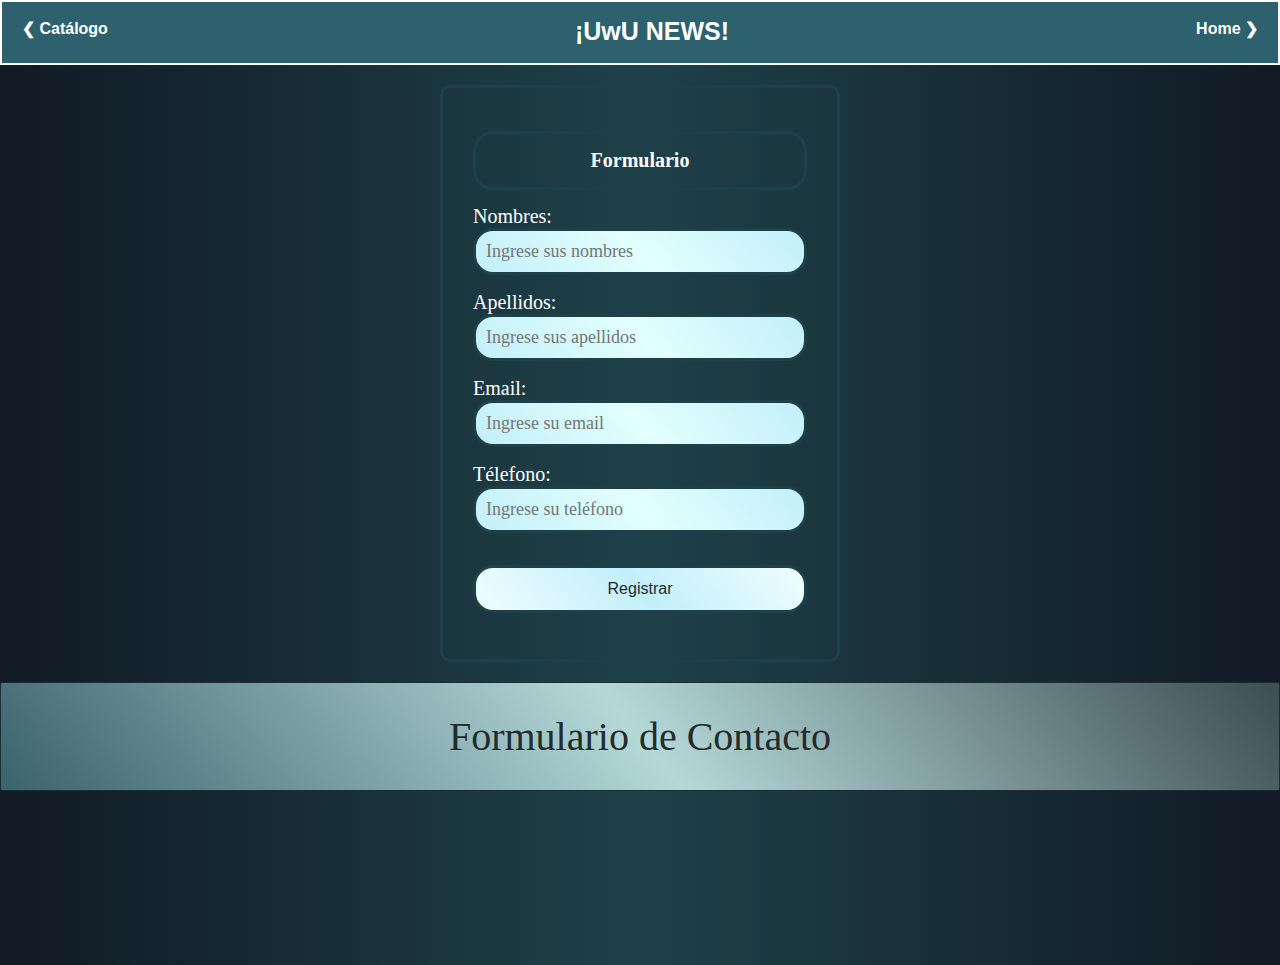
<file: formulario.html>
<!DOCTYPE html>
<html lang="en">
    <head>
        <meta charset="UTF-8">
        <meta name="viewport" content="width=device-width, initial-scale=1.0">
        <meta http-equiv="X-UA-Compatible" content="ie=edge">
        <link rel="stylesheet" href="css/formulario.css">
    <title>UwU News</title>
</head>
<body>
  <nav>
        <div class="left_nav"><a href="items.html">&#10094; Catálogo</a></div>
        <h1 class="titulo__navegador">¡UwU NEWS!</h1> 
        <div class="right_nav"><a href="index.html">Home &#10095;</a></div>
    </nav><div class="fondo"></div>
    <div>
        <section class="form-register">
            <h1>Formulario</h1>
            <label class="coco" for="name">Nombres: </label>
            <input class="controls" name="name" id="name" placeholder="Ingrese sus nombres" type="text">
            <label class="coco" for="lastname">Apellidos: </label>
            <input class="controls" name="name" id="name" placeholder="Ingrese sus apellidos" type="text">
            <label class="coco" for="email">Email: </label>
            <input class="controls" name="name" id="name" placeholder="Ingrese su email" type="email">
            <label class="coco" for="phone">Télefono: </label>
            <input class="controls" name="name" id="name" placeholder="Ingrese su teléfono" type="number">
            <input class="botons"  type="submit" value="Registrar">
        </section>
    </div>
    
 <footer class="foo">
     Formulario de Contacto
 </footer>       
        
        



       

    
    
</body>
</html>
</file>
<file: css/formulario.css>
html{
    width: 100%;
    height: 100%;
}

body{
    margin: 0px;
    width: 100%;
    height: 100%;
    background-image: linear-gradient(90deg, #111a24 0%, #1e4149 50%, #111a24 100%);


}

*{
   
    box-sizing: border-box;
}

.form-register{
    width: 400px;
    background-image: linear-gradient(50deg, #13292e00 0%, #19343a00 100%);
    padding: 30px;
    margin: auto;
    margin-top: 20px;
    border-radius: 4px;
    font-family: 'calibri';
    color: white;
    border: 3px solid #1e4149;
    border-radius: 10px;

}


.form-register h1{
    font-size: 20px;
    margin-bottom: 15px;
    padding: 15px;
    text-align: center;
    border: 3px solid #1e4149;
    border-radius: 20px;
    
}

.controls{
    width: 100%;
    background-image: linear-gradient(50deg, #c3effa 0%, #dafffccc 50%, #c3effa 100%);
    padding: 10px;
    border-radius: 20px;
    margin-bottom: 16px;
    border: 3px solid #1e4149 ;
    font-family: 'calibri';
    font-size: 18px;
    color: rgb(0, 0, 0);

}

.coco{
    
    font-size: 20px;
    margin-bottom: 15px;
    margin: auto;
    margin-top: 100px;
    border-radius: 20px;
    color: #ffffff;

}

.form-register .botons{
    width: 100%;
    background-image: linear-gradient(50deg, #effeff 0%, #c3effa 50%, #effeff 100%);
    border: 4px;
    border-radius: 20px;
    padding: 12px;
    color: #212c2c;;
    margin: 16px 0;
    font-size: 16px;
    border: 3px solid #1e4149 ;


}

.fondo{
    width: 100%;
    height: 100%;  
    position: absolute;
    background-image: linear-gradient(90deg, #111a24 0%, #1e4149 50%, #111a24 100%);
    z-index: -2;
   
}

nav{
    width: 100%;
    min-height: 65px;
    background-color:#2d616d;
    border: #ffffff 2px solid;
    position: relative;
    z-index: 2;
    display: flex;
    justify-content: space-between;
}

.titulo__navegador{
    margin: 0px;
    padding-top: 15px;
    text-align: center;
    font-family: 'Roboto', sans-serif;
    font-size: 25px;
    color: white;
}

.right_nav{
    margin-top: 17px;
    margin-right: 10px;
}

.left_nav{
    margin-top: 17px;
    margin-left: 10px;
}

nav a{
    color: white;
    text-decoration: none;
    padding: 10px;
    font-family: 'Mulish', sans-serif;
    font-weight: bold;
    transition: 0.2s;
    transition-property: background;
    transition-timing-function: ease-out;
}

nav a:hover{
    background-color: #171a21;
}

.foo{

    border: solid 1px ;
    background-image:linear-gradient(50deg, #3b636d 0%, #dafffccc 50%, #3b4e53 100%);
    border-radius: 2px;
    color: #212c2c;
    text-align: center;
    padding: 30px;
    font-size: 40px;
    margin-top: 20px;
    
}
</file>
